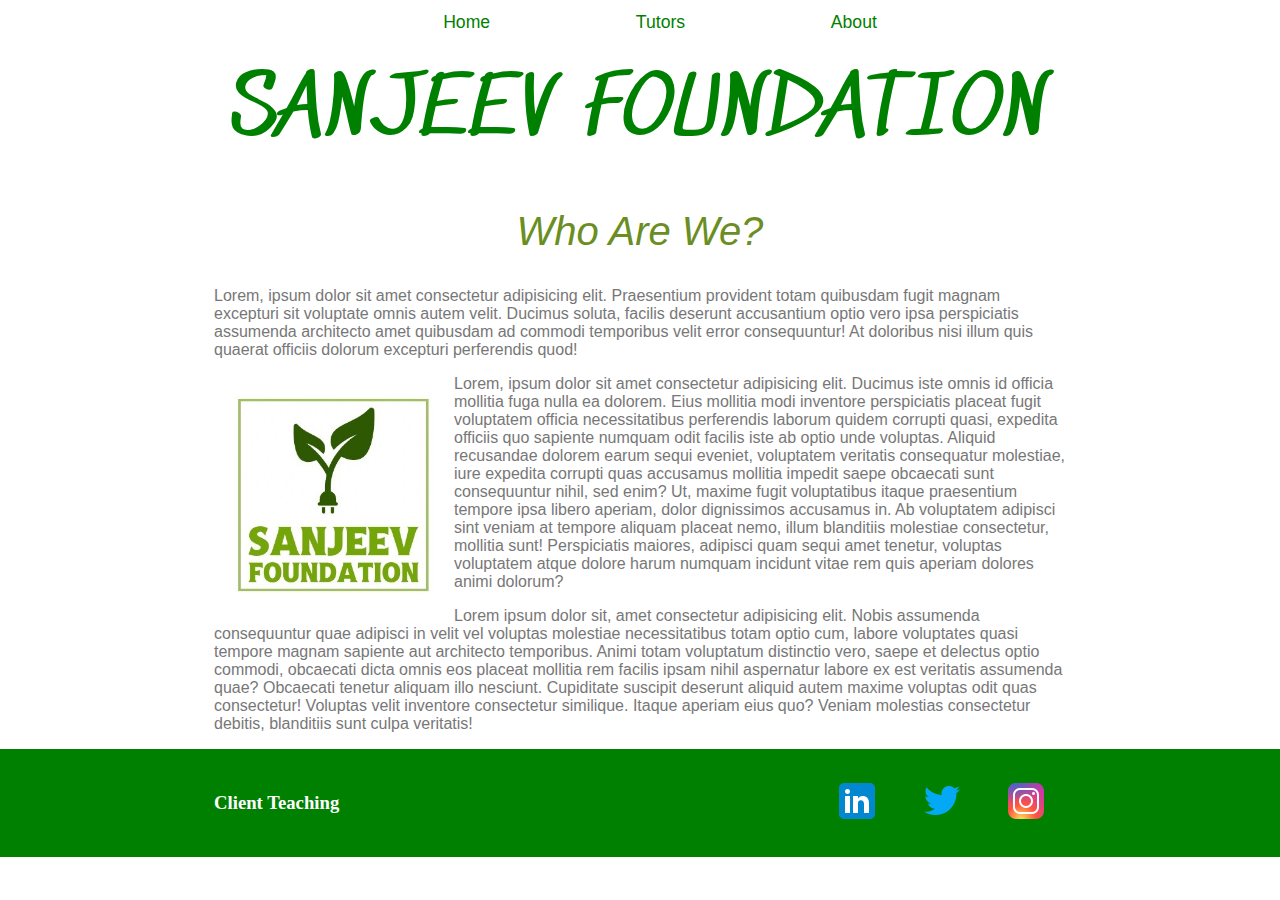
<file: index.html>
<!DOCTYPE html>
<html lang="en">
<head>
    <meta charset="UTF-8">
    <meta http-equiv="X-UA-Compatible" content="IE=edge">
    <meta name="viewport" content="width=device-width, initial-scale=1.0">
    <title>Client</title>
    <link rel="stylesheet" href="css/style.css"/>
    <link rel="preconnect" href="https://fonts.googleapis.com">
<link rel="preconnect" href="https://fonts.gstatic.com" crossorigin>
<link href="https://fonts.googleapis.com/css2?family=Sedgwick+Ave&display=swap" rel="stylesheet"/>
</head>
<body>
    <header class="main-header">
        <nav class="nav main-nav">
            <ul>
                <li><a href="index.html">Home</a></li>
                <li><a href="routes/tutors.html">Tutors</a></li>
                <li><a href="routes/About.html">About</a></li>
            </ul>
        </nav>
            
            <h1 class="institue-name institue-name-large ">SANJEEV FOUNDATION</h1>
        </nav>
    </header>

    <section class="content-section container">
        <h2 class="section-header">Who Are We?</h2>
        <p>
            Lorem, ipsum dolor sit amet consectetur adipisicing elit. Praesentium provident totam quibusdam fugit magnam excepturi sit voluptate omnis autem velit. Ducimus soluta, facilis deserunt accusantium optio vero ipsa perspiciatis assumenda architecto amet quibusdam ad commodi temporibus velit error consequuntur! At doloribus nisi illum quis quaerat officiis dolorum excepturi perferendis quod!
        </p>
        <img class="edu-img" src="images/client.jpeg" alt="This is photo of Client Software"/>
        <p>
            Lorem, ipsum dolor sit amet consectetur adipisicing elit. Ducimus iste omnis id officia mollitia fuga nulla ea dolorem. Eius mollitia modi inventore perspiciatis placeat fugit voluptatem officia necessitatibus perferendis laborum quidem corrupti quasi, expedita officiis quo sapiente numquam odit facilis iste ab optio unde voluptas. Aliquid recusandae dolorem earum sequi eveniet, voluptatem veritatis consequatur molestiae, iure expedita corrupti quas accusamus mollitia impedit saepe obcaecati sunt consequuntur nihil, sed enim? Ut, maxime fugit voluptatibus itaque praesentium tempore ipsa libero aperiam, dolor dignissimos accusamus in. Ab voluptatem adipisci sint veniam at tempore aliquam placeat nemo, illum blanditiis molestiae consectetur, mollitia sunt! Perspiciatis maiores, adipisci quam sequi amet tenetur, voluptas voluptatem atque dolore harum numquam incidunt vitae rem quis aperiam dolores animi dolorum?
        </p>
        <p>
            Lorem ipsum dolor sit, amet consectetur adipisicing elit. Nobis assumenda consequuntur quae adipisci in velit vel voluptas molestiae necessitatibus totam optio cum, labore voluptates quasi tempore magnam sapiente aut architecto temporibus. Animi totam voluptatum distinctio vero, saepe et delectus optio commodi, obcaecati dicta omnis eos placeat mollitia rem facilis ipsam nihil aspernatur labore ex est veritatis assumenda quae? Obcaecati tenetur aliquam illo nesciunt. Cupiditate suscipit deserunt aliquid autem maxime voluptas odit quas consectetur! Voluptas velit inventore consectetur similique. Itaque aperiam eius quo? Veniam molestias consectetur debitis, blanditiis sunt culpa veritatis!
        </p>
    </section>

    <footer class="main-footer">
        <div class="container main-footer-container">
            <a class="footer-link" href="index.html"><h3 class="footer-text" style="color: white;">Client Teaching</h3></a>
            <ul class="nav footer-nav">
                <li>
                    <a href="https://www.linkedin.com/company/sanjeev-foundation" target="_blank">
                        <img src="images/linkedin.png"/>
                    </a>
                </li>
                <li>
                    <a href="https://www.linkedin.com/ "target="_blank">
                        <img src="images/twitter.png"/>
                    </a>
                </li>
                <li>
                    <a href="https://www.linkedin.com/ "target="_blank">
                        <img src="images/instagram.png"/>
                    </a>
                </li>
            </ul>
        </div>
    </footer>

</body>
</html>
</file>
<file: css/style.css>
*{
    box-sizing: border-box;
    font-family: -apple-system, BlinkMacSystemFont, 'Segoe UI', Roboto, Oxygen, Ubuntu, Cantarell, 'Open Sans', 'Helvetica Neue', sans-serif;
    color: #777;
}

html, body{
    margin: 0;
    padding: 0;
}

.nav ul{
    margin: 0;
}

.nav li{
    display: inline;
    padding: .5em;
}

.nav a{
    color: green;
    padding: .5em;
    text-decoration: none;
    display: inline-block;
}

.main-nav{
    padding: .2em;
    text-align: center;
    font-size: 1.1em;
    font-size: light;
    border-bottom: 1px solid rgba(255, 255, 255, 0.3);
}

.main-nav li{
    padding: 0 5%;
}

.nav a:hover{
    background-color: darkcyan;
    border-radius: 50px;
}
.main-header{
    background-color:white;
    background-position: center;
    margin: 0;
    padding: 0;
    padding-bottom: .8em;
    background-size: cover;

}

.institue-name{
    text-align: center;
    margin: 0;
    font-size: 2em;
    font-family: 'Sedgwick Ave' , cursive;
    padding-top: .2em;
    font-weight: normal;
    color: green;
}

.institue-name-large{
    font-size: 5em;
}

.content-section{
    margin: 1em;


}

.container{
    max-width: 900px;
    margin:0 auto;
    padding:0 1.5rem;
    color: white;
}

.section-header{
    font-family: sans-serif;
    color: olivedrab;
    font-style: italic ;
    font-weight: normal;
    text-align: center;
    font-size: 2.5em;
}

.edu-img{
    float: left;
    height: 200px;
    width: 200px;
    margin: 20px;
    
}

.footer-text{
    font-family: Cambria, Cochin, Georgia, Times, 'Times New Roman', serif;
    text-align: center;
    
}

.main-footer{
    background-color: green;
    color: white;
    padding: .25em 0;
 
}

.main-footer-container{
    display: flex;
    align-items: center;
    
}

.main-footer-container ul{
    flex-grow: 1;
    text-align: end;
    

}

.footer-nav li{
    padding: 0 .5em;
}

.footer-link{
    text-decoration: none;
    
}
</file>
